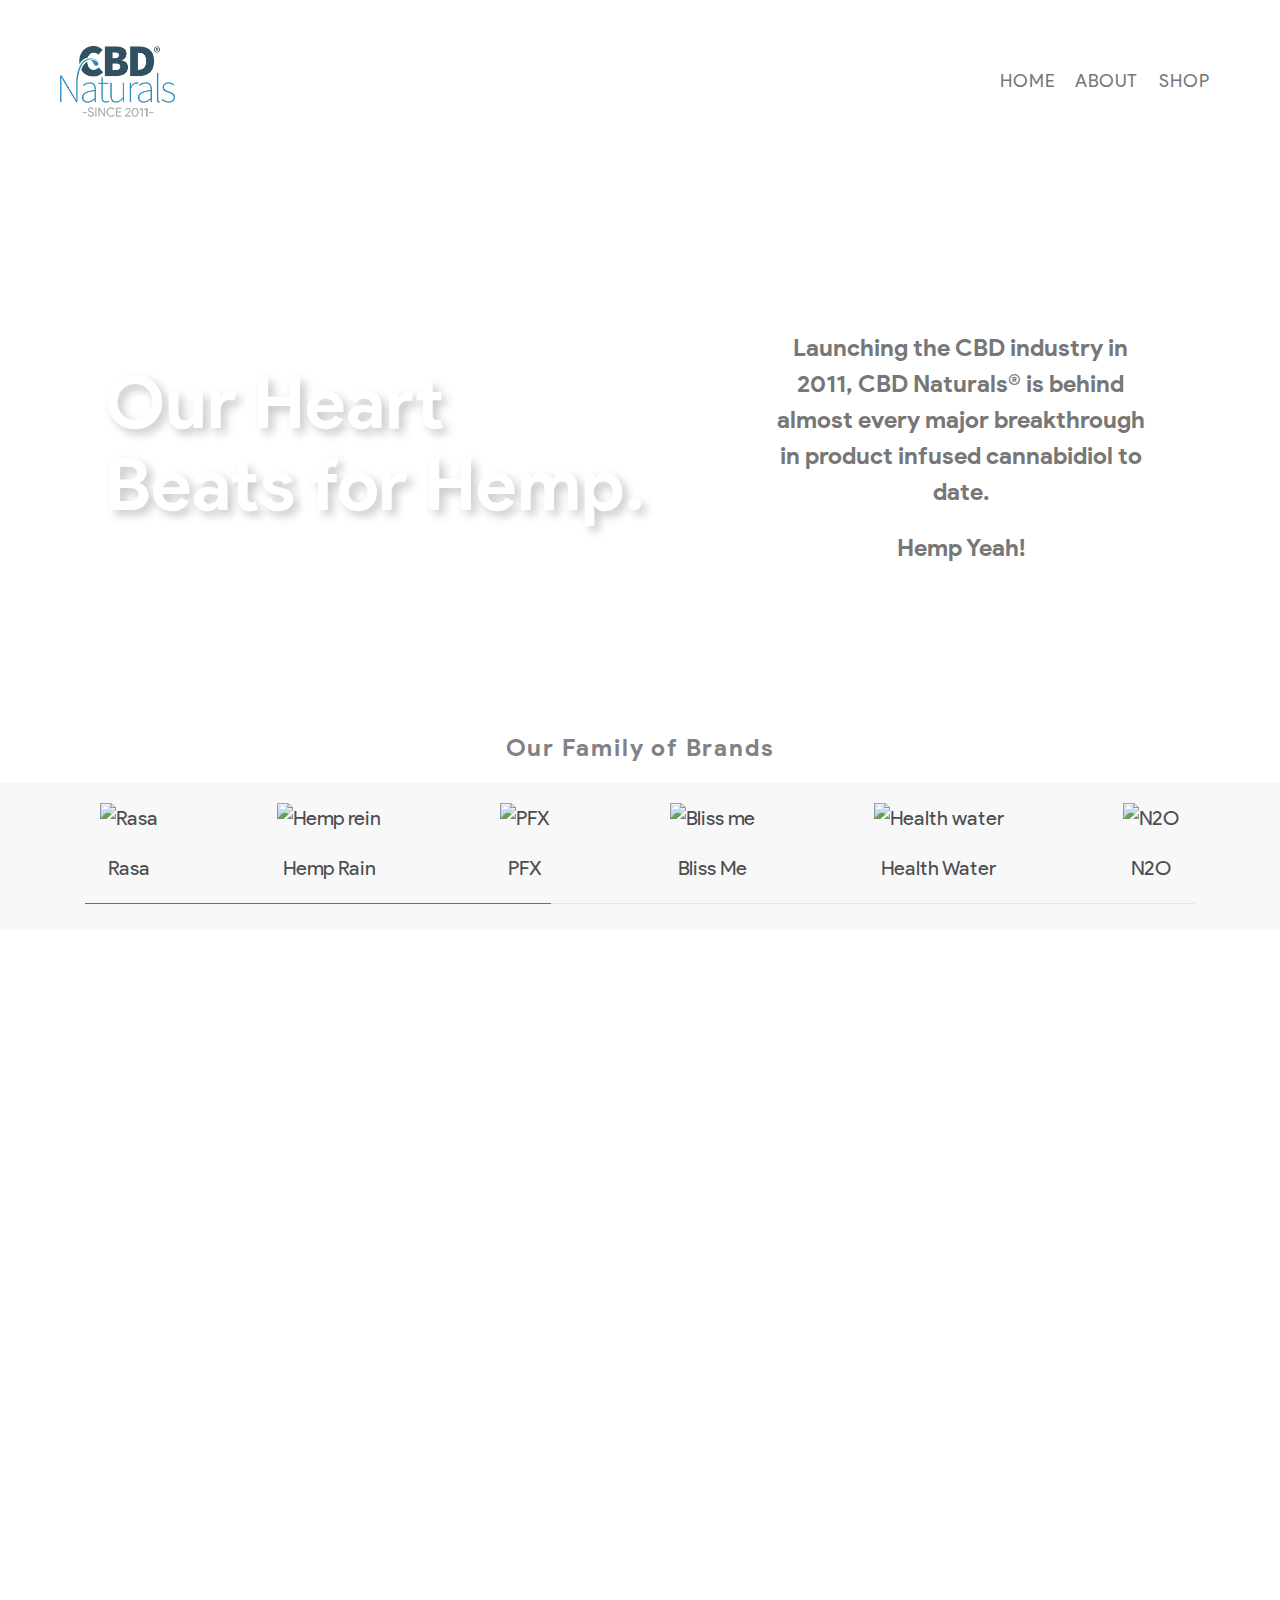
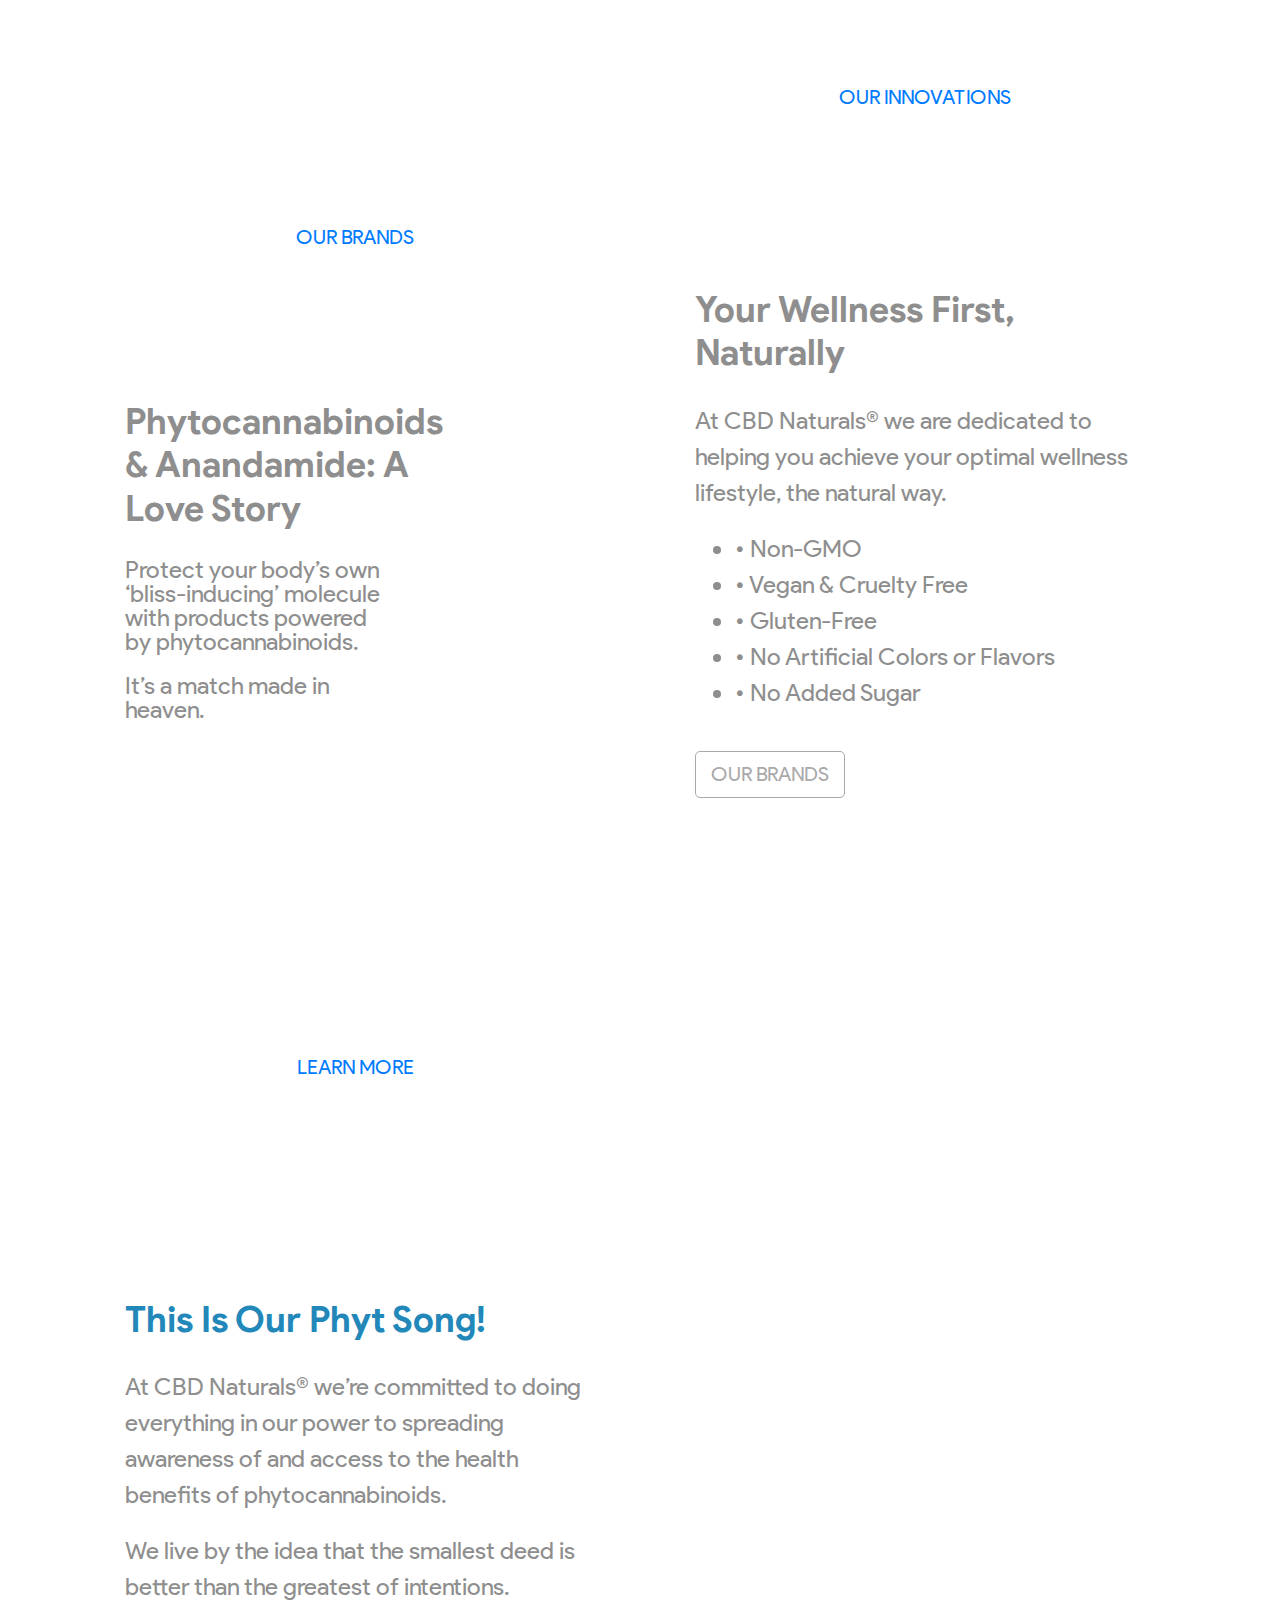
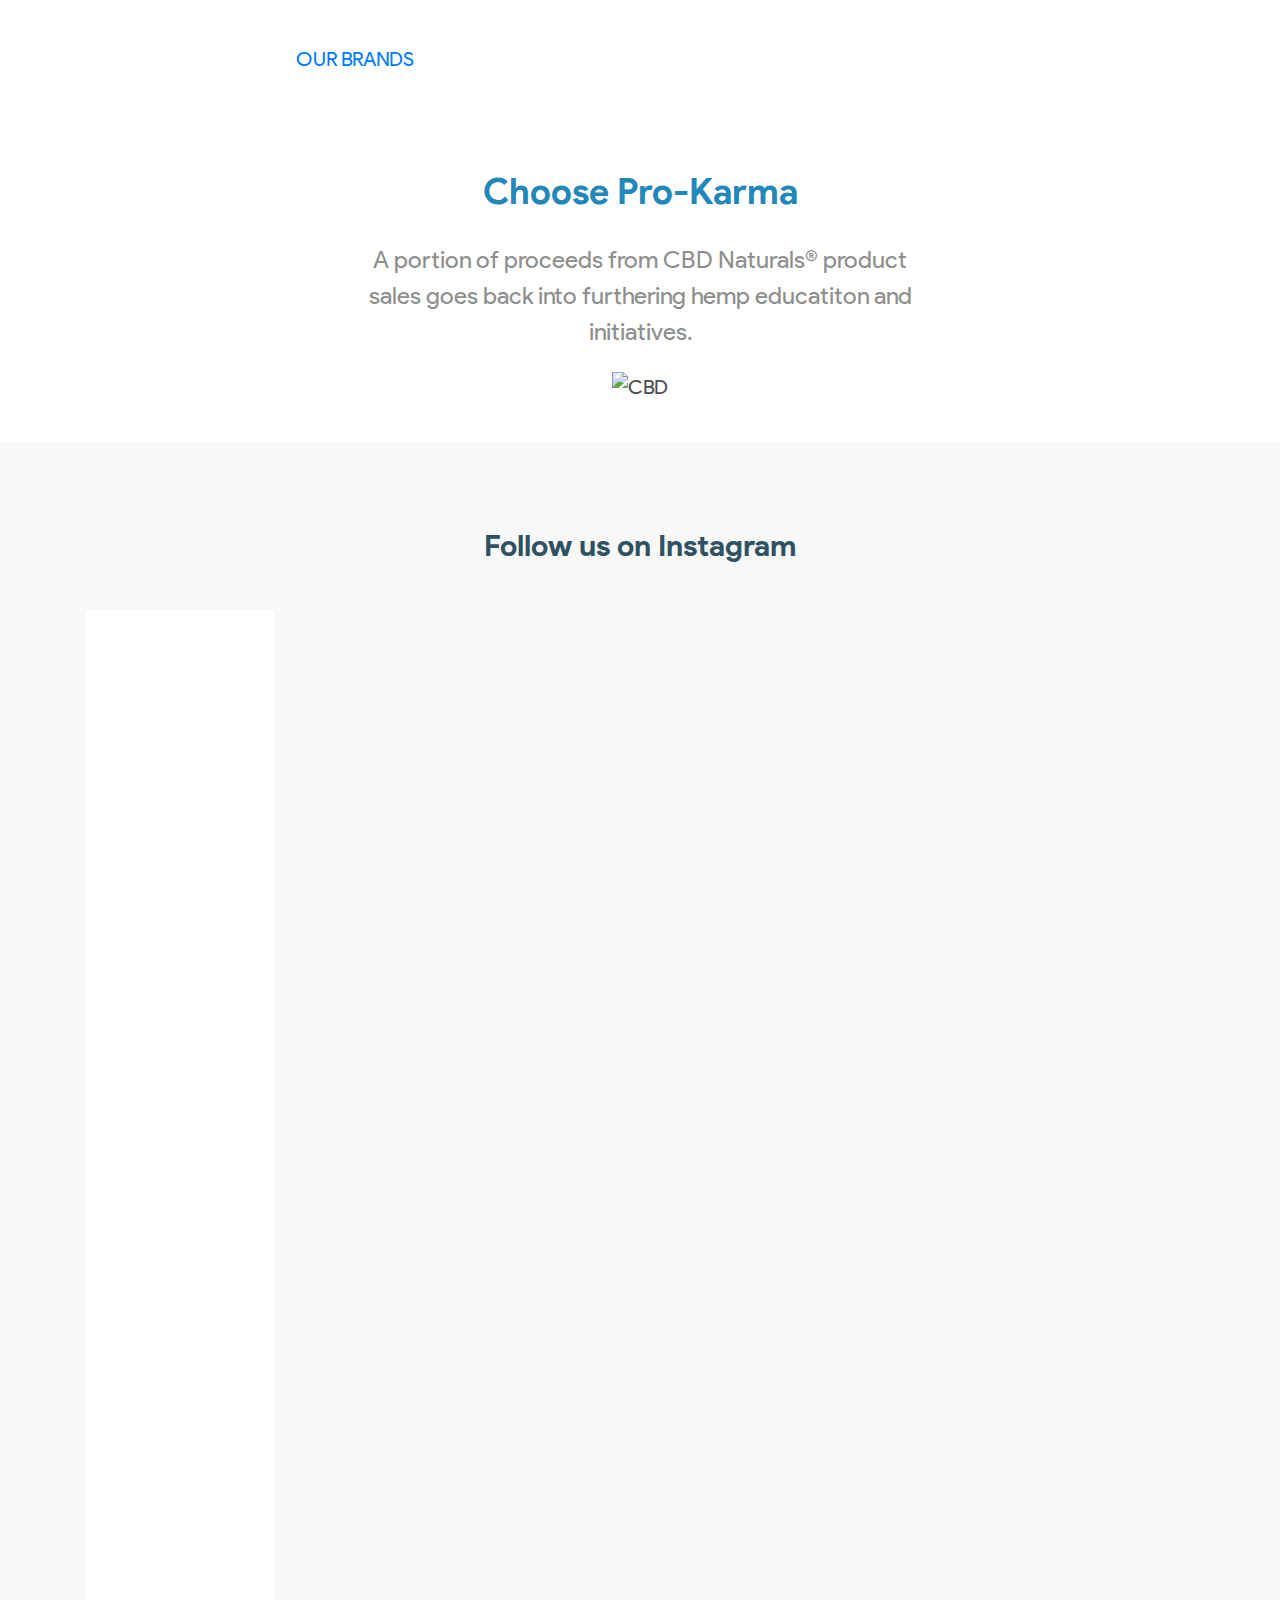
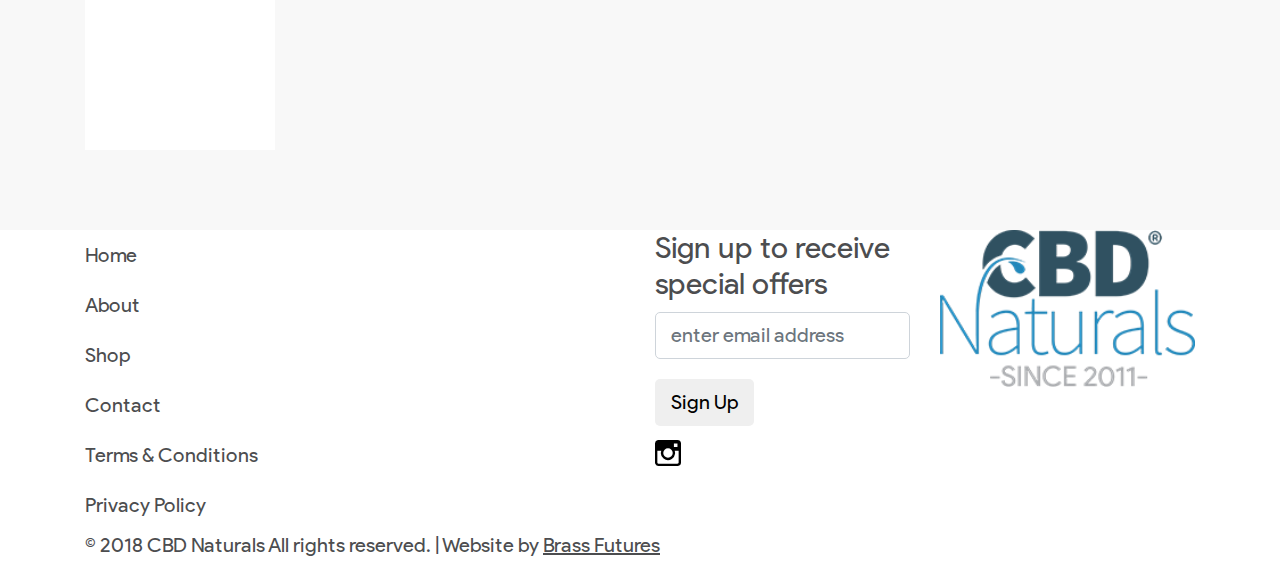
<file: index.html>
<!doctype html>
<html lang="en">

  <head>
    <meta charset="utf-8">
    <title>CBD Naturals</title>
    <meta http-equiv="X-UA-Compatible" content="IE=Edge">
    <meta name="viewport" content="width=device-width, initial-scale=1, shrink-to-fit=no">
    <meta name="description" content="">
    <meta name="keywords" content="">
    <meta name="author" content="">
    <meta name="theme-color" content="#fff">
    <meta name="format-detection" content="telephone=no">
    <!-- Template Basic Images Start -->
    <meta property="og:title" content="Test">
    <meta property="og:image" content="img/favicon/apple-touch-icon-114x114.png">
    <link rel="shortcut icon" href="img/favicon/favicon.png" type="image/x-icon">
    <link rel="apple-touch-icon" href="img/favicon/apple-touch-icon.png">
    <link rel="apple-touch-icon" sizes="72x72" href="img/favicon/apple-touch-icon-72x72.png">
    <link rel="apple-touch-icon" sizes="114x114" href="img/favicon/apple-touch-icon-114x114.png">
    <!-- Template Basic Images End -->
    <link rel="stylesheet" href="https://maxcdn.bootstrapcdn.com/bootstrap/4.0.0/css/bootstrap.min.css" integrity="sha384-Gn5384xqQ1aoWXA+058RXPxPg6fy4IWvTNh0E263XmFcJlSAwiGgFAW/dAiS6JXm" crossorigin="anonymous">
    <link rel="stylesheet" media="all" href="css/app.css"> </head>

  <body>
    <!-- BEGIN WRAPPER -->
    <div class="wrapper">
      <div id="barba-wrapper">
        <div class="barba-container">
          <!-- begin header -->
          <header class="header">
            <div class="contr">
              <nav class="navbar navbar-expand-lg justify-content-between"> <a class="navbar-brand header__logo" href="index.html">
        <img src="img/main-logo.svg" alt="" class="icon-main-logo">
      </a> <button class="navbar-toggler" type="button" data-toggle="collapse" data-target="#navbarToggler" aria-controls="navbarToggler" aria-expanded="false" aria-label="Toggle navigation">
        <span class="navbar-toggler-icon"></span>
      </button>
                <div class="collapse navbar-collapse" id="navbarToggler">
                  <ul class="main-menu navbar-nav ml-auto">
                    <li class="nav-item"> <a class="nav-link" href="index.html">Home</a> </li>
                    <li class="nav-item"> <a class="nav-link" href="about.html">About</a> </li>
                    <li class="nav-item"> <a class="nav-link" href="shop.html">Shop</a> </li>
                  </ul>
                </div>
              </nav>
            </div>
          </header>
          <!-- end header -->
          <!-- begin main  -->
          <main class="main">
            <div class="hero">
              <div class="hero-inner">
                <div class="contr">
                  <div class="hero__row">
                    <div class="col-12 col-md-7">
                      <h1 class="hero__title">Our Heart <br> Beats for Hemp.</h1>
                    </div>
                    <div class="col-12 col-md-5">
                      <div class="hero__box">
                        <p>Launching the CBD industry in 2011, CBD Naturals® is behind almost every major breakthrough in product infused cannabidiol to date.</p>
                        <p>Hemp Yeah!</p>
                      </div>
                    </div>
                  </div>
                </div>
              </div> <img data-src="img/hero.jpg" alt="" class="bg-absolute lazyload"> </div>
            <section class="products">
              <h3 class="products__title">Our Family of Brands</h3>
              <div class="products__inner">
                <div class="container">
                  <div class="products__box col-12">
                    <div class="products__item"> <img data-src="img/products/rasa.png" alt="Rasa" class="product__img lazyload">
                      <p class="products__name">Rasa</p>
                    </div>
                    <div class="products__item"> <img data-src="img/products/hemp-rein.png" alt="Hemp rein" class="product__img lazyload">
                      <p class="products__name">Hemp Rain</p>
                    </div>
                    <div class="products__item"> <img data-src="img/products/pfx.png" alt="PFX" class="product__img lazyload">
                      <p class="products__name">PFX</p>
                    </div>
                    <div class="products__item"> <img data-src="img/products/bliss.png" alt="Bliss me" class="product__img lazyload">
                      <p class="products__name">Bliss Me</p>
                    </div>
                    <div class="products__item"> <img data-src="img/products/health-water.png" alt="Health water" class="product__img lazyload">
                      <p class="products__name">Health Water</p>
                    </div>
                    <div class="products__item"> <img data-src="img/products/n2o-bottle.png" alt="N2O" class="product__img lazyload">
                      <p class="products__name">N2O</p>
                    </div>
                  </div>
                </div>
              </div>
            </section>
            <div class="tiles">
              <div class="container">
                <div class="row">
                  <div class="col-12 col-md-6">
                    <!-- next tile -->
                    <div class="cta-wrap with-bg"> <img data-src="img/girl.jpg" alt="" class="bg-absolute lazyload">
                      <div class="cta cta--white cta--tall text-center">
                        <h4 class="cta__title">Sustainable is cool. Waste is … well, wasteful </h4>
                        <div class="cta__text mt-auto">
                          <p>By purchasing our hemp-based products you’re supporting a larger scale, eco-friendly, sustainable future. </p>
                        </div>
                        <div class="text-center mt-2"> <a href="shop.html" class="btn btn--white">OUR BRANDS</a> </div>
                      </div>
                    </div>
                    <!-- next tile -->
                    <div class="cta-wrap with-bg"> <img data-src="img/bliss.jpg" alt="" class="bg-absolute lazyload">
                      <div class="cta max-width-eat">
                        <h4 class="cta__title">Phytocannabinoids & Anandamide: A Love Story</h4>
                        <div class="cta__text">
                          <p>Protect your body’s own ‘bliss-inducing’ molecule with products powered by phytocannabinoids.</p>
                          <p>It’s a match made in heaven.</p>
                        </div>
                        <div class="text-center mt-auto"> <a href="shop.html" class="btn btn--white">LEARN MORE</a> </div>
                      </div>
                    </div>
                  </div>
                  <div class="col-12 col-md-6">
                    <!-- next tile -->
                    <div class="cta-wrap with-bg"> <img data-src="img/breakthroigh2.jpg" alt="" class="bg-absolute lazyload">
                      <div class="cta cta--white text-center">
                        <h4 class="cta__title">Tiny Tech, Big Breakthrough</h4>
                        <div class="cta__text">
                          <p>Bioavailable colloidal and liposomal ingredients so you can feel the full phyto-effects in every product.</p>
                        </div>
                        <div class="text-center mt-auto"> <a href="shop.html" class="btn">OUR INNOVATIONS</a> </div>
                      </div>
                    </div>
                    <!-- next tile -->
                    <div class="cta-wrap with-bg"> <img data-src="img/lemon.jpg" alt="" class="bg-absolute lazyload">
                      <div class="cta cta--tall cta--lightgrey">
                        <h4 class="cta__title">Your Wellness First, Naturally</h4>
                        <div class="cta__text">
                          <p>At CBD Naturals® we are dedicated to helping you achieve your optimal wellness lifestyle, the natural way.</p>
                          <ul>
                            <li>• Non-GMO</li>
                            <li>• Vegan & Cruelty Free</li>
                            <li>• Gluten-Free</li>
                            <li>• No Artificial Colors or Flavors</li>
                            <li>• No Added Sugar</li>
                          </ul>
                        </div>
                        <div class="mt-3"> <a href="shop.html" class="btn">OUR BRANDS</a> </div>
                      </div>
                    </div>
                  </div>
                </div>
              </div>
            </div>
            <section class="with-bg"> <img data-src="img/hi-five.jpg" alt="" class="bg-absolute lazyload">
              <div class="container">
                <div class="row">
                  <div class="col-12 col-md-10 col-lg-6">
                    <div class="cta">
                      <h4 class="cta__title">This Is Our Phyt Song!</h4>
                      <div class="cta__text">
                        <p>At CBD Naturals® we’re committed to doing everything in our power to spreading awareness of and access to the health benefits of phytocannabinoids. </p>
                        <p>We live by the idea that the smallest deed is better than the greatest of intentions.</p>
                      </div>
                      <div class="text-center mt-4"> <a href="shop.html" class="btn btn--blue">OUR BRANDS</a> </div>
                    </div>
                  </div>
                </div>
              </div>
            </section>
            <section>
              <div class="container">
                <div class="row justify-content-center text-center">
                  <div class="col-12 col-md-10 col-lg-7">
                    <div class="cta">
                      <h4 class="cta__title">Choose Pro-Karma</h4>
                      <div class="cta__text">
                        <p>A portion of proceeds from CBD Naturals® product sales goes back into furthering hemp educatiton and initiatives.</p>
                      </div> <img data-src="img/pigmoney.svg" alt="CBD" class="pigmoney lazyload"> </div>
                  </div>
                </div>
              </div>
            </section>
            <!-- begin carousel -->
            <section class="content-section carousel-section">
              <div class="container">
                <h2 class="content__title text-center">Follow us on Instagram</h2>
                <!-- Carousel -->
                <div class="carousel-wrapper" data-carousel-settings='{
          "slidesToShow": "5",
          "dots": "false",  
          "mobile": "1"
        }'>
                  <div class="carousel">
                    <div class="slide"> <img src="img/slides/slide_1.jpg" alt="Slide"> </div>
                    <div class="slide"> <img src="img/slides/slide_1.jpg" alt="Slide"> </div>
                    <div class="slide"> <img src="img/slides/slide_1.jpg" alt="Slide"> </div>
                    <div class="slide"> <img src="img/slides/slide_1.jpg" alt="Slide"> </div>
                    <div class="slide"> <img src="img/slides/slide_1.jpg" alt="Slide"> </div>
                    <div class="slide"> <img src="img/slides/slide_1.jpg" alt="Slide"> </div>
                  </div>
                </div>
              </div>
            </section>
            <!-- end carousel -->
          </main>
          <!-- end main -->
          <!-- begin footer -->
          <footer class="footer">
            <div class="footer__navbar">
              <div class="container">
                <div class="row">
                  <div class="col-12 col-xs-6 col-sm-4 col-md-6">
                    <ul class="main-menu navbar-nav">
                      <li class="nav-item"> <a class="nav-link" href="index.html">Home</a> </li>
                      <li class="nav-item"> <a class="nav-link" href="about.html">About</a> </li>
                      <li class="nav-item"> <a class="nav-link" href="shop.html">Shop</a> </li>
                      <li class="nav-item"> <a class="nav-link" href="contact.html">Contact</a> </li>
                      <li class="nav-item"> <a class="nav-link" href="terms.html">Terms & Conditions</a> </li>
                      <li class="nav-item"> <a class="nav-link" href="privacy.html">Privacy Policy</a> </li>
                    </ul>
                  </div>
                  <div class="col-12 col-xs-6 col-sm-4 col-md-3">
                    <div class="footer__signup">
                      <h4 class="signup__title">Sign up to receive <br> special offers</h4>
                      <!-- begin form -->
                      <div class="form-wrap mb-2">
                        <form action="#" id="contactform" class="form needs-validation" novalidate method="POST">
                          <div class="form__controls">
                            <div class="form-group"> <input type="email" class="form-control" placeholder="enter email address" id="form_email" name="form_email" required> </div>
                          </div> <button type="submit" class="btn btn--empty">Sign Up</button> </form>
                      </div>
                      <!-- end form --><a href="#">
              <img src="img/instagram.svg" alt="Instagram" class="instagram">
            </a> </div>
                  </div>
                  <div class="col-12 col-sm-4 col-md-3"> <a href="/" class="d-flex justify-content-center footer__logoblock">
            <img src="img/main-logo.svg" alt="Simplex" class="footer__main-logo">
          </a> </div>
                </div>
              </div>
            </div>
            <div class="footer__copy">
              <div class="container">
                <p>© 2018 CBD Naturals All rights reserved. | Website by <u>Brass Futures</u> </p>
              </div>
            </div>
          </footer>
          <!-- end footer -->
        </div>
      </div>
    </div>
    <!-- END WRAPPPER -->
    <!-- BEGIN scripts -->
    <script type="text/javascript" src="js/app.js"></script>
    <!-- END scripts -->
  </body>

</html>
</file>
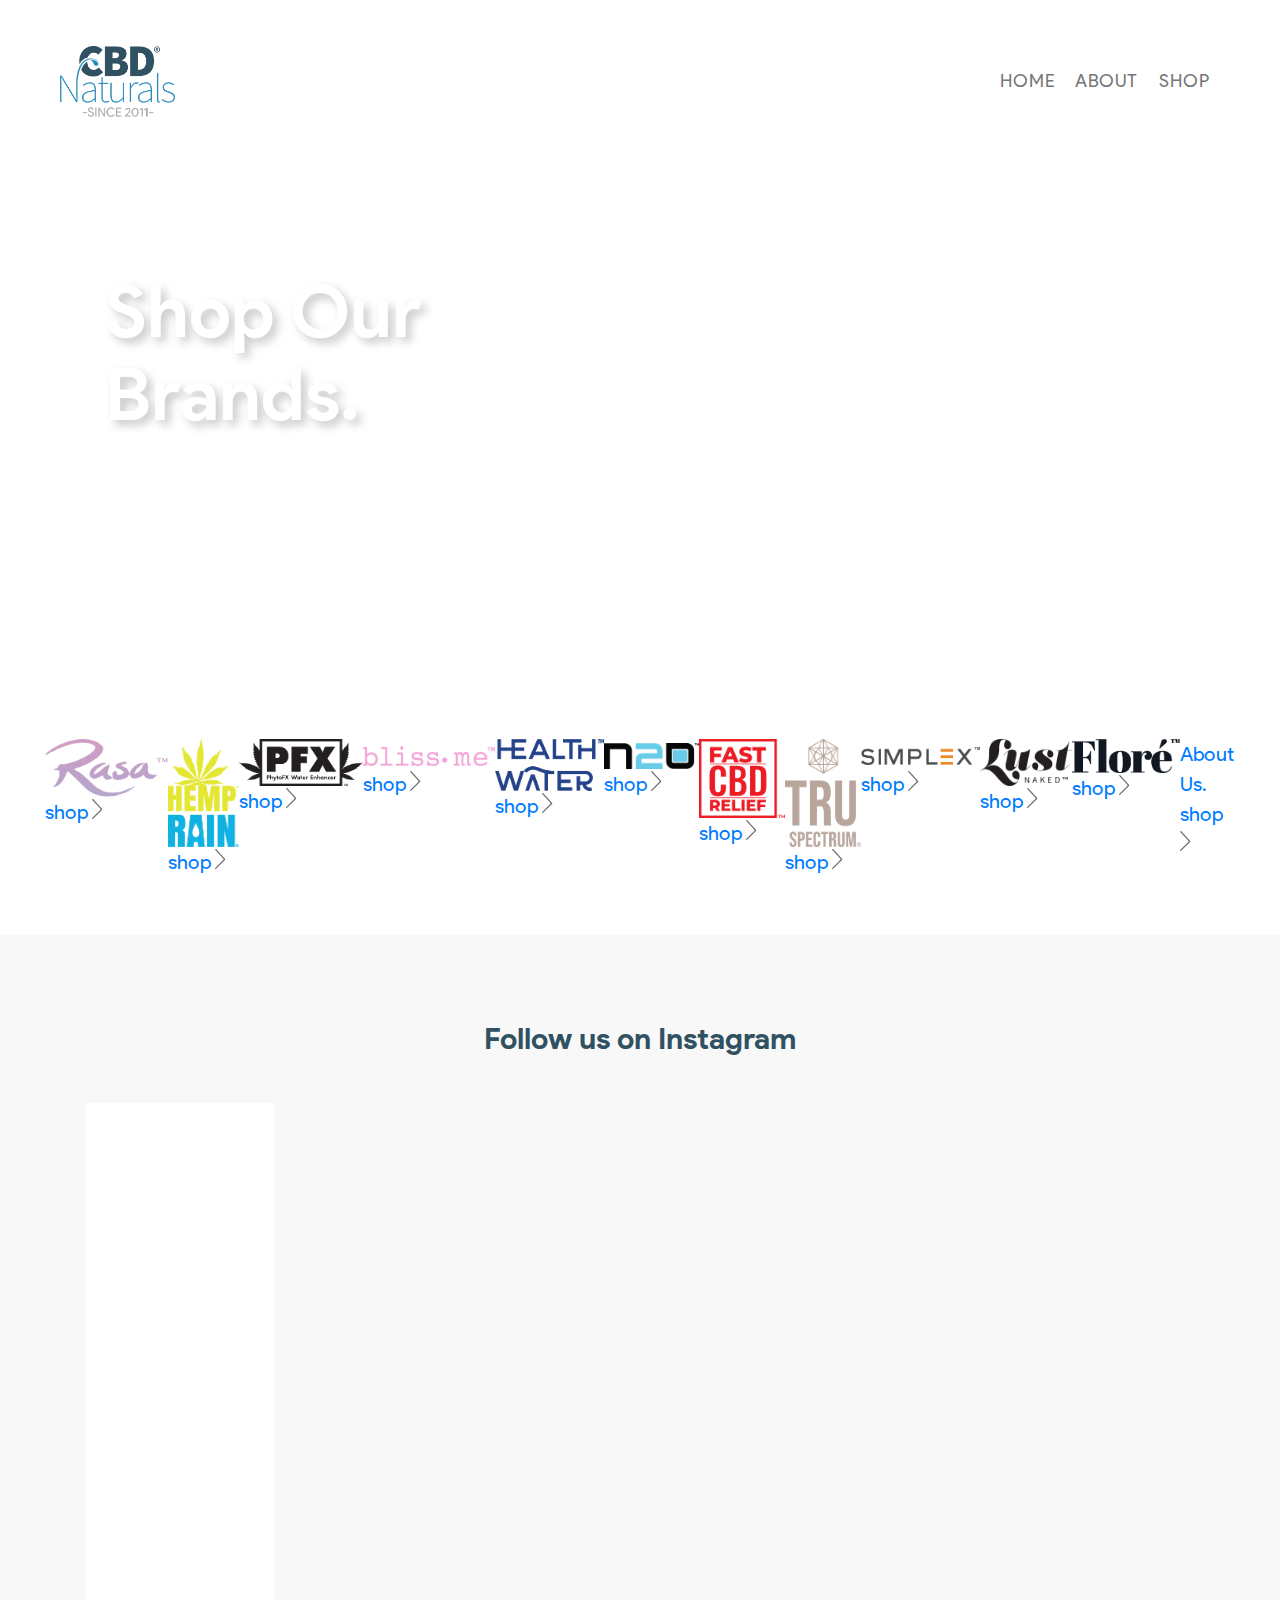
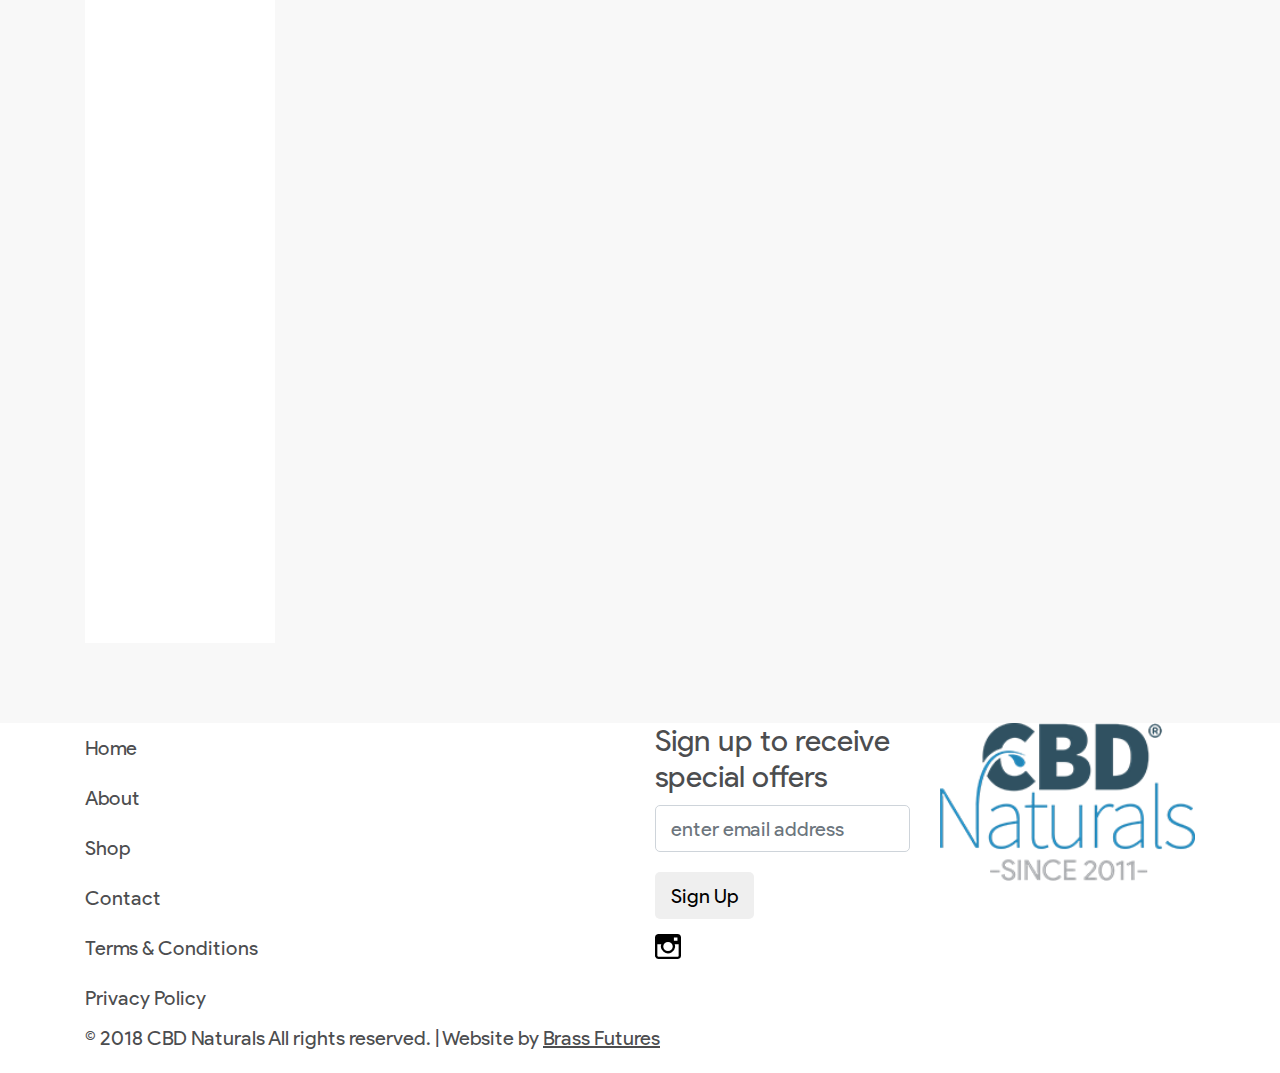
<file: about.html>
<!doctype html>
<html lang="en">

  <head>
    <meta charset="utf-8">
    <title>CBD Naturals</title>
    <meta http-equiv="X-UA-Compatible" content="IE=Edge">
    <meta name="viewport" content="width=device-width, initial-scale=1, shrink-to-fit=no">
    <meta name="description" content="">
    <meta name="keywords" content="">
    <meta name="author" content="">
    <meta name="theme-color" content="#fff">
    <meta name="format-detection" content="telephone=no">
    <!-- Template Basic Images Start -->
    <meta property="og:title" content="Test">
    <meta property="og:image" content="img/favicon/apple-touch-icon-114x114.png">
    <link rel="shortcut icon" href="img/favicon/favicon.png" type="image/x-icon">
    <link rel="apple-touch-icon" href="img/favicon/apple-touch-icon.png">
    <link rel="apple-touch-icon" sizes="72x72" href="img/favicon/apple-touch-icon-72x72.png">
    <link rel="apple-touch-icon" sizes="114x114" href="img/favicon/apple-touch-icon-114x114.png">
    <!-- Template Basic Images End -->
    <link rel="stylesheet" href="https://maxcdn.bootstrapcdn.com/bootstrap/4.0.0/css/bootstrap.min.css" integrity="sha384-Gn5384xqQ1aoWXA+058RXPxPg6fy4IWvTNh0E263XmFcJlSAwiGgFAW/dAiS6JXm" crossorigin="anonymous">
    <link rel="stylesheet" media="all" href="css/app.css"> </head>

  <body>
    <!-- BEGIN WRAPPER -->
    <div class="wrapper">
      <div id="barba-wrapper">
        <div class="barba-container">
          <!-- begin header -->
          <header class="header">
            <div class="contr">
              <nav class="navbar navbar-expand-lg justify-content-between"> <a class="navbar-brand header__logo" href="index.html">
        <img src="img/main-logo.svg" alt="" class="icon-main-logo">
      </a> <button class="navbar-toggler" type="button" data-toggle="collapse" data-target="#navbarToggler" aria-controls="navbarToggler" aria-expanded="false" aria-label="Toggle navigation">
        <span class="navbar-toggler-icon"></span>
      </button>
                <div class="collapse navbar-collapse" id="navbarToggler">
                  <ul class="main-menu navbar-nav ml-auto">
                    <li class="nav-item"> <a class="nav-link" href="index.html">Home</a> </li>
                    <li class="nav-item"> <a class="nav-link" href="about.html">About</a> </li>
                    <li class="nav-item"> <a class="nav-link" href="shop.html">Shop</a> </li>
                  </ul>
                </div>
              </nav>
            </div>
          </header>
          <!-- end header -->
          <!-- begin main  -->
          <main class="main">
            <div class="hero">
              <div class="hero-inner">
                <div class="contr">
                  <div class="hero__row align-items-start">
                    <div class="col-12 col-md-7">
                      <h1 class="hero__title mb-5">Shop Our <br> Brands. </h1>
                    </div>
                  </div>
                </div>
              </div> <img data-src="img/hero-brands.jpg" alt="" class="bg-absolute obj-pos-botttom lazyload"> </div>
            <div class="brands">
              <div class="contr">
                <div class="brands__row">
                  <div class="brands__item"> <img src="img/brands/rasa.png" alt="Rasa" class="brands__lodo"> <a href="shop.html" class="brands__link">
            <span>shop</span> 
<svg class="icon icon-arrow-right"><use xlink:href="img/sprite.svg#icon-arrow-right"></use></svg>

          </a> </div>
                  <div class="brands__item"> <img src="img/brands/hemp-rain.png" alt="Hemp Rein" class="brands__lodo"> <a href="shop.html" class="brands__link">
            <span>shop</span> 
<svg class="icon icon-arrow-right"><use xlink:href="img/sprite.svg#icon-arrow-right"></use></svg>

          </a> </div>
                  <div class="brands__item"> <img src="img/brands/pfx.png" alt="PFX" class="brands__lodo"> <a href="shop.html" class="brands__link">
            <span>shop</span> 
<svg class="icon icon-arrow-right"><use xlink:href="img/sprite.svg#icon-arrow-right"></use></svg>

          </a> </div>
                  <div class="brands__item"> <img src="img/brands/bliss-me.png" alt="Bliss Me" class="brands__lodo"> <a href="shop.html" class="brands__link">
            <span>shop</span> 
<svg class="icon icon-arrow-right"><use xlink:href="img/sprite.svg#icon-arrow-right"></use></svg>

          </a> </div>
                  <div class="brands__item"> <img src="img/brands/health-water.png" alt="Health Water" class="brands__lodo"> <a href="shop.html" class="brands__link">
            <span>shop</span> 
<svg class="icon icon-arrow-right"><use xlink:href="img/sprite.svg#icon-arrow-right"></use></svg>

          </a> </div>
                  <div class="brands__item"> <img src="img/brands/n2o.png" alt="N2O" class="brands__lodo"> <a href="shop.html" class="brands__link">
            <span>shop</span> 
<svg class="icon icon-arrow-right"><use xlink:href="img/sprite.svg#icon-arrow-right"></use></svg>

          </a> </div>
                  <div class="brands__item"> <img src="img/brands/fast-cbd.png" alt="Fast CBD" class="brands__lodo"> <a href="shop.html" class="brands__link">
            <span>shop</span> 
<svg class="icon icon-arrow-right"><use xlink:href="img/sprite.svg#icon-arrow-right"></use></svg>

          </a> </div>
                  <div class="brands__item"> <img src="img/brands/tru-spectrum.png" alt="Tru Spectrum" class="brands__lodo"> <a href="shop.html" class="brands__link">
            <span>shop</span> 
<svg class="icon icon-arrow-right"><use xlink:href="img/sprite.svg#icon-arrow-right"></use></svg>

          </a> </div>
                  <div class="brands__item"> <img src="img/brands/simplex.png" alt="Simplex" class="brands__lodo"> <a href="shop.html" class="brands__link">
            <span>shop</span> 
<svg class="icon icon-arrow-right"><use xlink:href="img/sprite.svg#icon-arrow-right"></use></svg>

          </a> </div>
                  <div class="brands__item"> <img src="img/brands/lust.png" alt="Lust" class="brands__lodo"> <a href="shop.html" class="brands__link">
            <span>shop</span> 
<svg class="icon icon-arrow-right"><use xlink:href="img/sprite.svg#icon-arrow-right"></use></svg>

          </a> </div>
                  <div class="brands__item"> <img src="img/brands/flore.png" alt="Flore" class="brands__lodo"> <a href="shop.html" class="brands__link">
            <span>shop</span> 
<svg class="icon icon-arrow-right"><use xlink:href="img/sprite.svg#icon-arrow-right"></use></svg>

          </a> </div>
                  <div class="brands__item"> <a href="about.html" class="brands__about-us">About Us.</a> <a href="shop.html" class="brands__link">
            <span>shop</span> 
<svg class="icon icon-arrow-right"><use xlink:href="img/sprite.svg#icon-arrow-right"></use></svg>

          </a> </div>
                </div>
              </div>
            </div>
            <!-- begin carousel -->
            <section class="content-section carousel-section">
              <div class="container">
                <h2 class="content__title text-center">Follow us on Instagram</h2>
                <!-- Carousel -->
                <div class="carousel-wrapper" data-carousel-settings='{
          "slidesToShow": "5",
          "dots": "false",  
          "mobile": "1"
        }'>
                  <div class="carousel">
                    <div class="slide"> <img src="img/slides/slide_1.jpg" alt="Slide"> </div>
                    <div class="slide"> <img src="img/slides/slide_1.jpg" alt="Slide"> </div>
                    <div class="slide"> <img src="img/slides/slide_1.jpg" alt="Slide"> </div>
                    <div class="slide"> <img src="img/slides/slide_1.jpg" alt="Slide"> </div>
                    <div class="slide"> <img src="img/slides/slide_1.jpg" alt="Slide"> </div>
                    <div class="slide"> <img src="img/slides/slide_1.jpg" alt="Slide"> </div>
                  </div>
                </div>
              </div>
            </section>
            <!-- end carousel -->
          </main>
          <!-- end main -->
          <!-- begin footer -->
          <footer class="footer">
            <div class="footer__navbar">
              <div class="container">
                <div class="row">
                  <div class="col-12 col-xs-6 col-sm-4 col-md-6">
                    <ul class="main-menu navbar-nav">
                      <li class="nav-item"> <a class="nav-link" href="index.html">Home</a> </li>
                      <li class="nav-item"> <a class="nav-link" href="about.html">About</a> </li>
                      <li class="nav-item"> <a class="nav-link" href="shop.html">Shop</a> </li>
                      <li class="nav-item"> <a class="nav-link" href="contact.html">Contact</a> </li>
                      <li class="nav-item"> <a class="nav-link" href="terms.html">Terms & Conditions</a> </li>
                      <li class="nav-item"> <a class="nav-link" href="privacy.html">Privacy Policy</a> </li>
                    </ul>
                  </div>
                  <div class="col-12 col-xs-6 col-sm-4 col-md-3">
                    <div class="footer__signup">
                      <h4 class="signup__title">Sign up to receive <br> special offers</h4>
                      <!-- begin form -->
                      <div class="form-wrap mb-2">
                        <form action="#" id="contactform" class="form needs-validation" novalidate method="POST">
                          <div class="form__controls">
                            <div class="form-group"> <input type="email" class="form-control" placeholder="enter email address" id="form_email" name="form_email" required> </div>
                          </div> <button type="submit" class="btn btn--empty">Sign Up</button> </form>
                      </div>
                      <!-- end form --><a href="#">
              <img src="img/instagram.svg" alt="Instagram" class="instagram">
            </a> </div>
                  </div>
                  <div class="col-12 col-sm-4 col-md-3"> <a href="/" class="d-flex justify-content-center footer__logoblock">
            <img src="img/main-logo.svg" alt="Simplex" class="footer__main-logo">
          </a> </div>
                </div>
              </div>
            </div>
            <div class="footer__copy">
              <div class="container">
                <p>© 2018 CBD Naturals All rights reserved. | Website by <u>Brass Futures</u> </p>
              </div>
            </div>
          </footer>
          <!-- end footer -->
        </div>
      </div>
    </div>
    <!-- END WRAPPPER -->
    <!-- BEGIN scripts -->
    <script type="text/javascript" src="js/app.js"></script>
    <!-- END scripts -->
  </body>

</html>
</file>
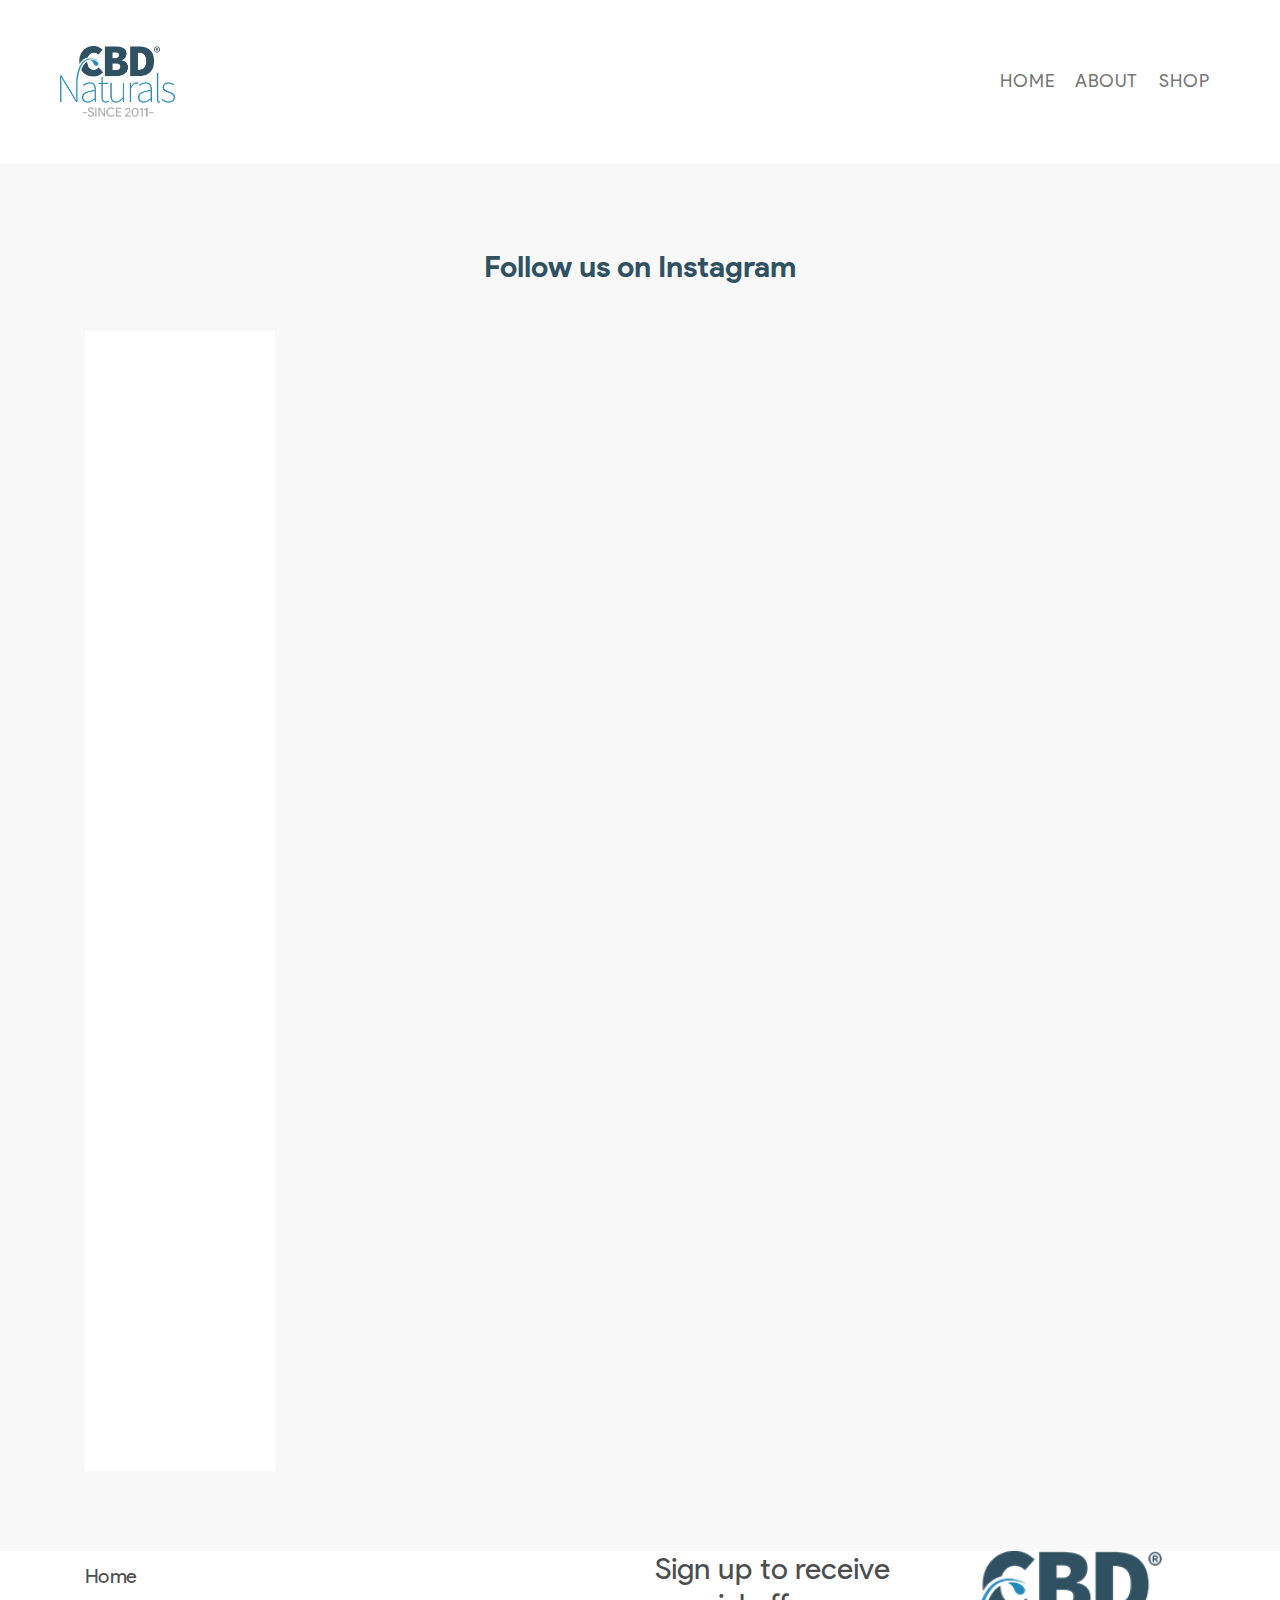
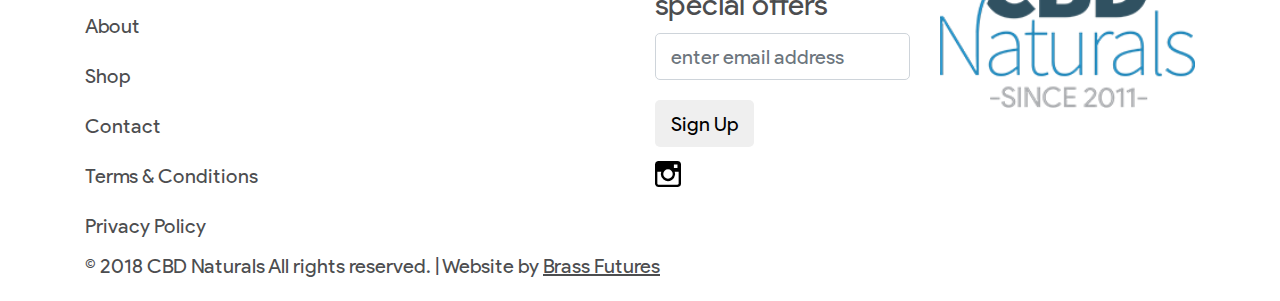
<file: shop.html>
<!doctype html>
<html lang="en">

  <head>
    <meta charset="utf-8">
    <title>CBD Naturals</title>
    <meta http-equiv="X-UA-Compatible" content="IE=Edge">
    <meta name="viewport" content="width=device-width, initial-scale=1, shrink-to-fit=no">
    <meta name="description" content="">
    <meta name="keywords" content="">
    <meta name="author" content="">
    <meta name="theme-color" content="#fff">
    <meta name="format-detection" content="telephone=no">
    <!-- Template Basic Images Start -->
    <meta property="og:title" content="Test">
    <meta property="og:image" content="img/favicon/apple-touch-icon-114x114.png">
    <link rel="shortcut icon" href="img/favicon/favicon.png" type="image/x-icon">
    <link rel="apple-touch-icon" href="img/favicon/apple-touch-icon.png">
    <link rel="apple-touch-icon" sizes="72x72" href="img/favicon/apple-touch-icon-72x72.png">
    <link rel="apple-touch-icon" sizes="114x114" href="img/favicon/apple-touch-icon-114x114.png">
    <!-- Template Basic Images End -->
    <link rel="stylesheet" href="https://maxcdn.bootstrapcdn.com/bootstrap/4.0.0/css/bootstrap.min.css" integrity="sha384-Gn5384xqQ1aoWXA+058RXPxPg6fy4IWvTNh0E263XmFcJlSAwiGgFAW/dAiS6JXm" crossorigin="anonymous">
    <link rel="stylesheet" media="all" href="css/app.css"> </head>

  <body>
    <!-- BEGIN WRAPPER -->
    <div class="wrapper">
      <div id="barba-wrapper">
        <div class="barba-container">
          <header class="header">
            <div class="contr">
              <nav class="navbar navbar-expand-lg justify-content-between"> <a class="navbar-brand header__logo" href="index.html">
        <img src="img/main-logo.svg" alt="" class="icon-main-logo">
      </a> <button class="navbar-toggler" type="button" data-toggle="collapse" data-target="#navbarToggler" aria-controls="navbarToggler" aria-expanded="false" aria-label="Toggle navigation">
        <span class="navbar-toggler-icon"></span>
      </button>
                <div class="collapse navbar-collapse" id="navbarToggler">
                  <ul class="main-menu navbar-nav ml-auto">
                    <li class="nav-item"> <a class="nav-link" href="index.html">Home</a> </li>
                    <li class="nav-item"> <a class="nav-link" href="about.html">About</a> </li>
                    <li class="nav-item"> <a class="nav-link" href="shop.html">Shop</a> </li>
                  </ul>
                </div>
              </nav>
            </div>
          </header>
          <!-- begin main  -->
          <main class="main">
            <!-- begin carousel -->
            <section class="content-section carousel-section">
              <div class="container">
                <h2 class="content__title text-center">Follow us on Instagram</h2>
                <!-- Carousel -->
                <div class="carousel-wrapper" data-carousel-settings='{
          "slidesToShow": "5",
          "dots": "false",  
          "mobile": "1"
        }'>
                  <div class="carousel">
                    <div class="slide"> <img src="img/slides/slide_1.jpg" alt="Slide"> </div>
                    <div class="slide"> <img src="img/slides/slide_1.jpg" alt="Slide"> </div>
                    <div class="slide"> <img src="img/slides/slide_1.jpg" alt="Slide"> </div>
                    <div class="slide"> <img src="img/slides/slide_1.jpg" alt="Slide"> </div>
                    <div class="slide"> <img src="img/slides/slide_1.jpg" alt="Slide"> </div>
                    <div class="slide"> <img src="img/slides/slide_1.jpg" alt="Slide"> </div>
                  </div>
                </div>
              </div>
            </section>
            <!-- end carousel -->
          </main>
          <!-- end main -->
          <!-- begin footer -->
          <footer class="footer">
            <div class="footer__navbar">
              <div class="container">
                <div class="row">
                  <div class="col-12 col-xs-6 col-sm-4 col-md-6">
                    <ul class="main-menu navbar-nav">
                      <li class="nav-item"> <a class="nav-link" href="index.html">Home</a> </li>
                      <li class="nav-item"> <a class="nav-link" href="about.html">About</a> </li>
                      <li class="nav-item"> <a class="nav-link" href="shop.html">Shop</a> </li>
                      <li class="nav-item"> <a class="nav-link" href="contact.html">Contact</a> </li>
                      <li class="nav-item"> <a class="nav-link" href="terms.html">Terms & Conditions</a> </li>
                      <li class="nav-item"> <a class="nav-link" href="privacy.html">Privacy Policy</a> </li>
                    </ul>
                  </div>
                  <div class="col-12 col-xs-6 col-sm-4 col-md-3">
                    <div class="footer__signup">
                      <h4 class="signup__title">Sign up to receive <br> special offers</h4>
                      <!-- begin form -->
                      <div class="form-wrap mb-2">
                        <form action="#" id="contactform" class="form needs-validation" novalidate method="POST">
                          <div class="form__controls">
                            <div class="form-group"> <input type="email" class="form-control" placeholder="enter email address" id="form_email" name="form_email" required> </div>
                          </div> <button type="submit" class="btn btn--empty">Sign Up</button> </form>
                      </div>
                      <!-- end form --><a href="#">
              <img src="img/instagram.svg" alt="Instagram" class="instagram">
            </a> </div>
                  </div>
                  <div class="col-12 col-sm-4 col-md-3"> <a href="/" class="d-flex justify-content-center footer__logoblock">
            <img src="img/main-logo.svg" alt="Simplex" class="footer__main-logo">
          </a> </div>
                </div>
              </div>
            </div>
            <div class="footer__copy">
              <div class="container">
                <p>© 2018 CBD Naturals All rights reserved. | Website by <u>Brass Futures</u> </p>
              </div>
            </div>
          </footer>
          <!-- end footer -->
        </div>
      </div>
    </div>
    <!-- END WRAPPPER -->
    <!-- BEGIN scripts -->
    <script type="text/javascript" src="js/app.js"></script>
    <!-- END scripts -->
  </body>

</html>
</file>
<file: css/app.css>
@charset "UTF-8";@font-face{font-family:'Product Sans';src:url(../fonts/ProductSans-Bold.eot);src:url(../fonts/ProductSans-Bold.eot?#iefix) format("embedded-opentype"),url(../fonts/ProductSans-Bold.woff2) format("woff2"),url(../fonts/ProductSans-Bold.woff) format("woff"),url(../fonts/ProductSans-Bold.ttf) format("truetype"),url(../fonts/ProductSans-Bold.svg#ProductSans-Bold) format("svg");font-weight:700;font-style:normal}@font-face{font-family:'Product Sans';src:url(../fonts/ProductSans-Regular.eot);src:url(../fonts/ProductSans-Regular.eot?#iefix) format("embedded-opentype"),url(../fonts/ProductSans-Regular.woff2) format("woff2"),url(../fonts/ProductSans-Regular.woff) format("woff"),url(../fonts/ProductSans-Regular.ttf) format("truetype"),url(../fonts/ProductSans-Regular.svg#ProductSans-Regular) format("svg");font-weight:400;font-style:normal}.icon-arrow-right,.icon-instagram{width:.53em;height:1em;fill:initial}.icon-instagram{width:1em}.slick-list,.slick-slider{position:relative;display:block}.slick-slider{box-sizing:border-box;-webkit-touch-callout:none;-webkit-user-select:none;-moz-user-select:none;-ms-user-select:none;user-select:none;-ms-touch-action:pan-y;touch-action:pan-y;-webkit-tap-highlight-color:transparent}.slick-list{overflow:hidden;margin:0;padding:0}.slick-dots li button:focus,.slick-dots li button:hover,.slick-list:focus{outline:none}.slick-list.dragging{cursor:pointer;cursor:hand}.slick-slider .slick-list,.slick-slider .slick-track{-ms-transform:translate3d(0,0,0);transform:translate3d(0,0,0)}.slick-track{position:relative;left:0;top:0;display:block;margin-left:auto;margin-right:auto}.slick-track:after,.slick-track:before{content:'';display:table}.slick-track:after{clear:both}.slick-loading .slick-track{visibility:hidden}.slick-slide{float:left;height:100%;min-height:1px;display:none}[dir=rtl] .slick-slide{float:right}.slick-slide.slick-loading img{display:none}.slick-slide.dragging img{pointer-events:none}.slick-initialized .slick-slide{display:block}.slick-loading .slick-slide{visibility:hidden}.slick-vertical .slick-slide{display:block;height:auto;border:1px solid transparent}.header .nav-item .dropdown-toggle::after,.slick-arrow.slick-hidden{display:none}.slick-dots li{position:relative;display:inline-block;height:20px;width:20px;margin:0 5px;padding:0;cursor:pointer}.slick-dots li button,.slick-next,.slick-prev{border:0;background:0 0;display:block;height:20px;width:20px;outline:none;line-height:0;font-size:0;color:transparent;padding:5px;cursor:pointer}.slick-dots li button:before{position:absolute;top:0;left:0;content:"•";width:20px;height:20px;font-size:6px;line-height:20px;text-align:center;color:#000;opacity:.25;-webkit-font-smoothing:antialiased;-moz-osx-font-smoothing:grayscale}.slick-loading .slick-list{background:#fff slick-image-url("ajax-loader.gif") center center no-repeat}.slick-next,.slick-prev{position:absolute;top:50%;-ms-transform:translate(0,-50%);transform:translate(0,-50%);padding:0;border:none}.slick-next:focus,.slick-next:hover,.slick-prev:focus,.slick-prev:hover{outline:none;background:0 0;color:transparent}.slick-dots li button:focus:before,.slick-dots li button:hover:before,.slick-next:focus:before,.slick-next:hover:before,.slick-prev:focus:before,.slick-prev:hover:before{opacity:1}.slick-next.slick-disabled:before,.slick-prev.slick-disabled:before{opacity:.25}.slick-next:before,.slick-prev:before{font-size:20px;line-height:1;color:#fff;opacity:.75;-webkit-font-smoothing:antialiased;-moz-osx-font-smoothing:grayscale}.slick-prev{left:-25px}[dir=rtl] .slick-prev{left:auto;right:-25px}.slick-prev:before{content:"←"}.slick-next:before,[dir=rtl] .slick-prev:before{content:"→"}.slick-next{right:-25px}[dir=rtl] .slick-next{left:-25px;right:auto}[dir=rtl] .slick-next:before{content:"←"}.slick-dotted.slick-slider{margin-bottom:30px}.slick-dots{position:absolute;bottom:-25px;list-style:none;display:block;text-align:center;padding:0;margin:0;width:100%}.slick-dots li.slick-active button:before{color:#000;opacity:.75}body,html{box-sizing:border-box}*,::after,::before{box-sizing:inherit}:root{font-size:20px;font-family:"Product Sans",sans-serif;line-height:1.6}:root *{-webkit-font-smoothing:antialiased;-moz-osx-font-smoothing:grayscale;-webkit-overflow-scrolling:touch}.wrapper{width:100%;font-family:"Product Sans",sans-serif;color:#4c4d4f}.contr,.header .navbar{max-width:1200px;margin:0 auto}.header{padding:1.5rem 0;color:#010101;font-size:24px}.header__logo .icon-main-logo{width:5.75rem}.header .nav-item:hover .nav-link{background-color:#fff;color:#2287b9}.header .nav-item.nav-item--current a{color:#000}.header .nav-link{padding:.5em .6em;font-family:"Product Sans",sans-serif;font-size:.9rem;font-weight:500;line-height:.48;letter-spacing:.9px;text-transform:uppercase;color:#777;transition:all .3s ease}.header .dropdown-menu{min-width:9rem;padding:1em 0 0;margin:0;border:none;border-radius:0;box-shadow:0 5px 20px 0 rgba(0,0,0,.1),0 8px 15px 0 rgba(0,0,0,.1)}.header .dropdown-item{color:#2287b9;padding:.25rem .6em;font-size:1em}.header .dropdown-item:hover{color:#2287b9;background:0 0}.header .dropdown-item:active{color:#fff;background-color:#34a3da}.navbar-toggler{border:none;color:#fff}.navbar-toggler:focus{outline:none!important}.navbar-toggler-icon{width:2rem;height:2rem;background-image:url("data:image/svg+xml;charset=utf8,%3Csvg viewBox='0 0 30 30' xmlns='http://www.w3.org/2000/svg'%3E%3Cpath stroke='#4c4d4f' stroke-width='2' stroke-linecap='butt' stroke-miterlimit='10' d='M4 8h24M4 16h24M4 24h24'/%3E%3C/svg%3E")}.content-section{padding:4rem 0;background-color:#fff}.content-section .content__title{font-family:"Product Sans",sans-serif;font-size:1.5rem;font-weight:700;line-height:1.6;color:#2287b9}.content-section .carousel{margin-top:2rem}.carousel-section{background-color:#f8f8f8}.carousel-section .content__title{color:#305161;font-size:1.5rem}.hero{position:relative;display:-ms-flexbox;display:flex;min-height:42vw}.hero-inner{z-index:2;width:100%}.hero .contr{max-width:1100px;height:100%;margin:0 auto}.hero__row{height:100%;padding:5.35rem 0 4rem;display:-ms-flexbox;display:flex;-ms-flex-wrap:wrap;flex-wrap:wrap;-ms-flex-align:center;align-items:center}.hero__title{font-size:3.625rem;font-weight:700;line-height:1.14;letter-spacing:normal;color:#fff;text-shadow:5.3px 4.6px 9.6px rgba(0,0,0,.22)}.hero__box,.products__title{font-weight:700;text-align:center}.hero__box{max-width:450px;padding:3rem 1.2rem 2rem;background-color:rgba(255,255,255,.8);font-size:1.2rem;color:#777}.products__title{margin:1.4rem 0 1rem;font-size:1.22rem;line-height:1.18;letter-spacing:1.8px;color:#808285}.products__inner{background-color:#f8f8f8;padding-bottom:1.3rem}.products__box,.products__item{display:-ms-flexbox;display:flex}.products__box{position:relative;-ms-flex-wrap:wrap;flex-wrap:wrap;border-bottom:1px solid #e6e6e6;-ms-flex-pack:justify;justify-content:space-between}.products__box:after{content:'';display:inline-block;position:absolute;left:0;bottom:-1px;width:42%;height:1px;background-color:#6d6d6d}.products__item{-ms-flex-direction:column;flex-direction:column;-ms-flex-pack:end;justify-content:flex-end;-ms-flex-align:center;align-items:center;margin:1rem 0 0}.brands__item img,.products__item img{max-width:100%}.products__name{margin-top:1rem}.cta{padding:2.4rem 2rem 2rem}.cta__title{margin-bottom:1.4rem;font-size:1.8rem;color:#2287b9;font-weight:700}.cta__text{font-size:1.2rem;color:#8e8e8e}.cta--white .cta__text,.cta--white .cta__title{color:#fff}.tiles{padding-bottom:4.5rem}.tiles .cta{display:-ms-flexbox;display:flex;-ms-flex-direction:column;flex-direction:column;margin-top:2.5rem;min-height:37.5rem}.tiles .cta__title{color:#8e8e8e}.tiles .cta--tall{min-height:44.5rem}.tiles .cta--white{color:#fff}.footer .footer__navbar a,.tiles .cta--white .cta__text,.tiles .cta--white .cta__title{color:inherit}.tiles .cta--lightgrey{color:#aaa9aa}.tiles .cta--lightgrey .btn{color:#aaa9aa;border-color:#aaa9aa}.tiles .max-width-eat{padding-top:1rem}.tiles .max-width-eat .cta__title{max-width:315px}.tiles .max-width-eat .cta__text{line-height:1;max-width:256px}.pigmoney{width:10rem}.tiles,.tiles__col{display:-ms-flexbox;display:flex}.tiles{-ms-flex-wrap:wrap;flex-wrap:wrap}.tiles__col{width:50%;position:relative;-ms-flex-direction:column;flex-direction:column;-ms-flex-pack:center;justify-content:center;min-height:300px;padding:3.6rem 0}.brands{padding:1.9rem 0 2.9rem}.brands .contr{max-width:1366px;padding:0 3.5vw}.brands__row{display:-ms-flexbox;display:flex;-ms-flex-wrap:wrap
</file>
